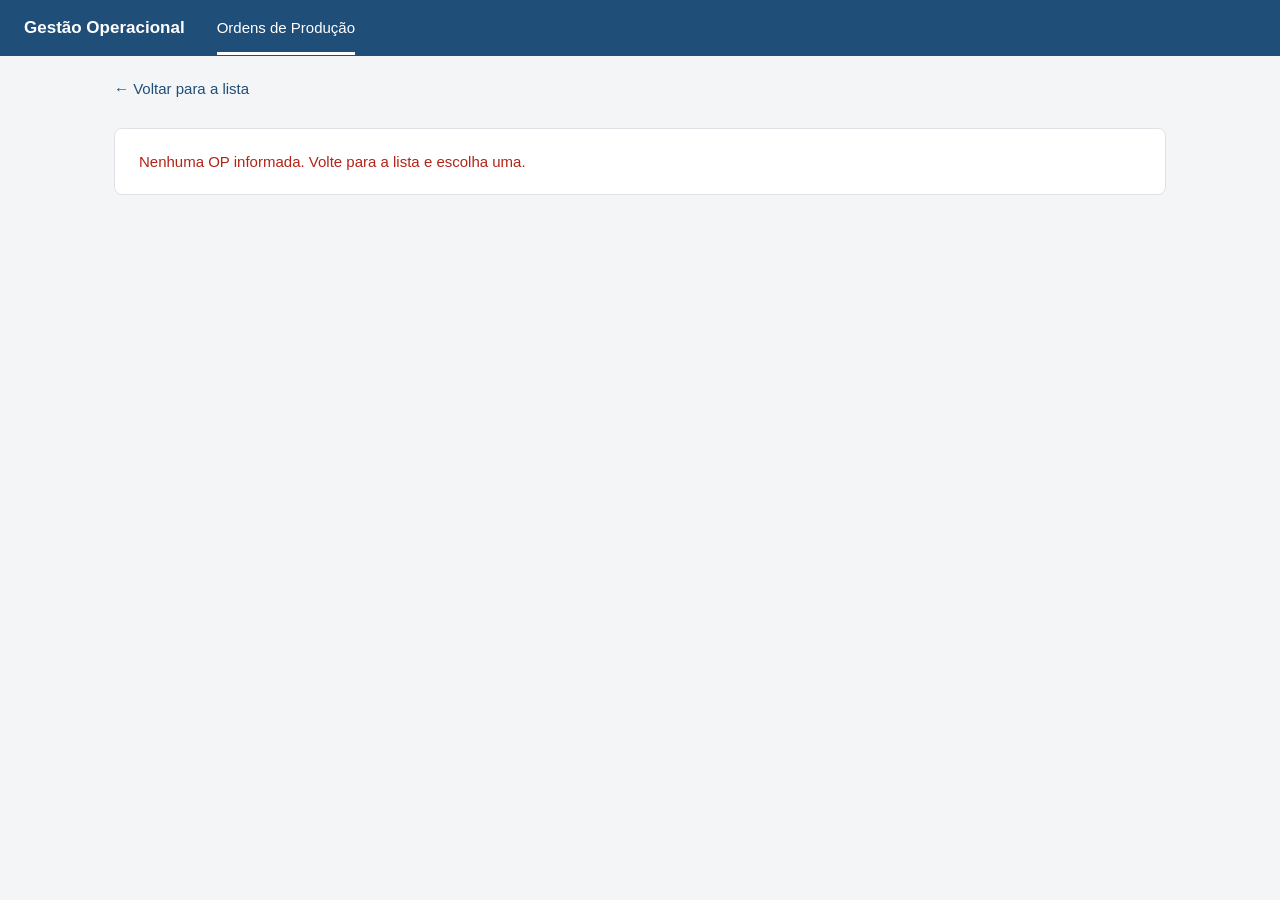
<file: src/main/resources/static/op.html>
<!DOCTYPE html>
<html lang="pt-BR">
<head>
    <meta charset="UTF-8">
    <meta name="viewport" content="width=device-width, initial-scale=1.0">
    <title>Detalhe da OP · Gestão Operacional</title>
    <link rel="stylesheet" href="css/style.css">
</head>
<body>

    <header class="topo">
        <span class="marca">Gestão Operacional</span>
        <nav>
            <a href="index.html" class="ativo">Ordens de Produção</a>
        </nav>
    </header>

    <main class="conteudo">
        <a href="index.html" class="voltar">← Voltar para a lista</a>

        <p id="mensagem" class="mensagem">Carregando...</p>

        <!-- Fica escondido até os dados chegarem -->
        <div id="detalhe" hidden>

            <!-- Resumo da OP -->
            <section class="cartao">
                <div class="cabecalho-pagina">
                    <h1 id="op-numero"></h1>
                    <span id="op-status"></span>
                </div>
                <dl class="resumo">
                    <div><dt>Cliente</dt><dd id="op-cliente"></dd></div>
                    <div><dt>Setor atual</dt><dd id="op-setor"></dd></div>
                    <div><dt>Template</dt><dd id="op-template"></dd></div>
                    <div><dt>Criada em</dt><dd id="op-criada"></dd></div>
                </dl>
            </section>

            <!-- Materiais -->
            <section class="cartao">
                <h2>Materiais</h2>
                <div class="rolagem-horizontal">
                <table class="tabela tabela-simples">
                    <thead>
                        <tr>
                            <th>Código</th>
                            <th>Material</th>
                            <th>Setor de destino</th>
                            <th class="direita">Quantidade</th>
                        </tr>
                    </thead>
                    <tbody id="corpo-materiais"></tbody>
                </table>
                </div>
            </section>

            <!-- Histórico -->
            <section class="cartao">
                <h2>Histórico</h2>
                <p id="historico-vazio" class="texto-suave" hidden>
                    Esta OP ainda não saiu da separação.
                </p>
                <ol id="lista-historico" class="historico"></ol>
            </section>

        </div>
    </main>

    <script src="js/api.js"></script>
    <script src="js/op.js"></script>
</body>
</html>
</file>
<file: src/main/resources/static/css/style.css>
/* ===== Variáveis: cores e medidas usadas no sistema todo ===== */
:root {
    --fundo: #f4f5f7;
    --superficie: #ffffff;
    --borda: #dfe1e6;
    --texto: #1f2328;
    --texto-suave: #5f6670;
    --destaque: #1f4e79;

    --aguardando: #8a5a00;
    --aguardando-fundo: #fff4d6;
    --producao: #0b5cad;
    --producao-fundo: #e1efff;
    --expedicao: #6b3fa0;
    --expedicao-fundo: #efe6fa;
    --concluida: #1d6b3a;
    --concluida-fundo: #e2f4e8;
    --erro: #b42318;
}

* {
    box-sizing: border-box;
}

body {
    margin: 0;
    font-family: "Segoe UI", Roboto, Arial, sans-serif;
    font-size: 15px;
    color: var(--texto);
    background: var(--fundo);
}

/* ===== Barra superior ===== */
.topo {
    display: flex;
    align-items: center;
    gap: 32px;
    padding: 0 24px;
    height: 56px;
    background: var(--destaque);
    color: #fff;
}

.marca {
    font-weight: 600;
    font-size: 17px;
}

.topo nav a {
    color: rgba(255, 255, 255, 0.75);
    display: inline-block;
    text-decoration: none;
    padding: 17px 0 16px;
    border-bottom: 3px solid transparent;
    margin-right: 20px;
}

.topo nav a.ativo,
.topo nav a:hover {
    color: #fff;
    border-bottom: 3px solid #fff;
}

/* ===== Área principal ===== */
.conteudo {
    max-width: 1100px;
    margin: 0 auto;
    padding: 24px;
}

.cabecalho-pagina {
    display: flex;
    align-items: baseline;
    gap: 12px;
    margin-bottom: 16px;
}

h1 {
    margin: 0;
    font-size: 22px;
}

.contador {
    color: var(--texto-suave);
}

.mensagem {
    padding: 24px;
    background: var(--superficie);
    border: 1px solid var(--borda);
    border-radius: 8px;
    color: var(--texto-suave);
}

.mensagem.erro {
    color: var(--erro);
}

/* ===== Tabela ===== */
.tabela {
    width: 100%;
    border-collapse: collapse;
    background: var(--superficie);
    border: 1px solid var(--borda);
    border-radius: 8px;
    overflow: hidden;
}

.tabela th {
    text-align: left;
    font-size: 13px;
    font-weight: 600;
    text-transform: uppercase;
    letter-spacing: 0.03em;
    color: var(--texto-suave);
    background: #fafbfc;
    padding: 12px 16px;
    border-bottom: 1px solid var(--borda);
}

.tabela td {
    padding: 12px 16px;
    border-bottom: 1px solid var(--borda);
}

.tabela tbody tr:last-child td {
    border-bottom: none;
}

.tabela tbody tr {
    cursor: pointer;
}

.tabela tbody tr:hover {
    background: #f0f5fb;
}

.numero-op {
    font-weight: 600;
    white-space: nowrap;
}

/* ===== Etiquetas de status ===== */
.etiqueta {
    display: inline-block;
    padding: 3px 10px;
    border-radius: 999px;
    font-size: 13px;
    font-weight: 600;
    white-space: nowrap;
}

.status-aguardando_separacao { color: var(--aguardando); background: var(--aguardando-fundo); }
.status-em_producao          { color: var(--producao);   background: var(--producao-fundo); }
.status-em_expedicao         { color: var(--expedicao);  background: var(--expedicao-fundo); }
.status-concluida            { color: var(--concluida);  background: var(--concluida-fundo); }

/* ===== Detalhe da OP ===== */
.voltar {
    display: inline-block;
    margin-bottom: 16px;
    color: var(--destaque);
    text-decoration: none;
}

.voltar:hover {
    text-decoration: underline;
}

.cartao {
    background: var(--superficie);
    border: 1px solid var(--borda);
    border-radius: 8px;
    padding: 20px 24px;
    margin-bottom: 16px;
}

h2 {
    margin: 0 0 12px;
    font-size: 17px;
}

.texto-suave {
    color: var(--texto-suave);
    margin: 0;
}

/* Lista de "rótulo: valor" do resumo, em colunas */
.resumo {
    display: grid;
    grid-template-columns: repeat(auto-fit, minmax(180px, 1fr));
    gap: 12px 24px;
    margin: 8px 0 0;
}

.resumo dt {
    font-size: 13px;
    color: var(--texto-suave);
}

.resumo dd {
    margin: 2px 0 0;
    font-weight: 600;
}

/* Tabela dentro de um cartão: sem borda externa própria */
.tabela-simples {
    border: none;
    border-radius: 0;
}

.tabela-simples tbody tr {
    cursor: default;
}

.tabela-simples tbody tr:hover {
    background: none;
}

.tabela .direita {
    text-align: right;
    white-space: nowrap;
}

/* Deixa a tabela rolar de lado em telas estreitas, sem estourar o cartão */
.rolagem-horizontal {
    overflow-x: auto;
}

.substituto {
    font-size: 13px;
    color: var(--aguardando);
    margin-top: 2px;
}

/* Histórico em forma de linha do tempo */
.historico {
    list-style: none;
    margin: 0;
    padding: 0;
}

.historico li {
    display: grid;
    grid-template-columns: 150px 1fr auto;
    gap: 16px;
    padding: 10px 0 10px 20px;
    border-left: 2px solid var(--borda);
    position: relative;
}

/* Bolinha da linha do tempo */
.historico li::before {
    content: "";
    position: absolute;
    left: -6px;
    top: 15px;
    width: 10px;
    height: 10px;
    border-radius: 50%;
    background: var(--destaque);
}

.historico-data {
    color: var(--texto-suave);
    white-space: nowrap;
}

.historico-caminho {
    font-weight: 600;
}

.historico-usuario {
    color: var(--texto-suave);
}

/* ===== Telas estreitas (celular) ===== */
@media (max-width: 700px) {
    .topo { gap: 16px; padding: 0 16px; }
    .conteudo { padding: 16px; }
    .tabela th, .tabela td { padding: 10px 8px; font-size: 14px; }
    .cartao { padding: 16px; }
    .historico li { grid-template-columns: 1fr; gap: 2px; }
}
</file>
